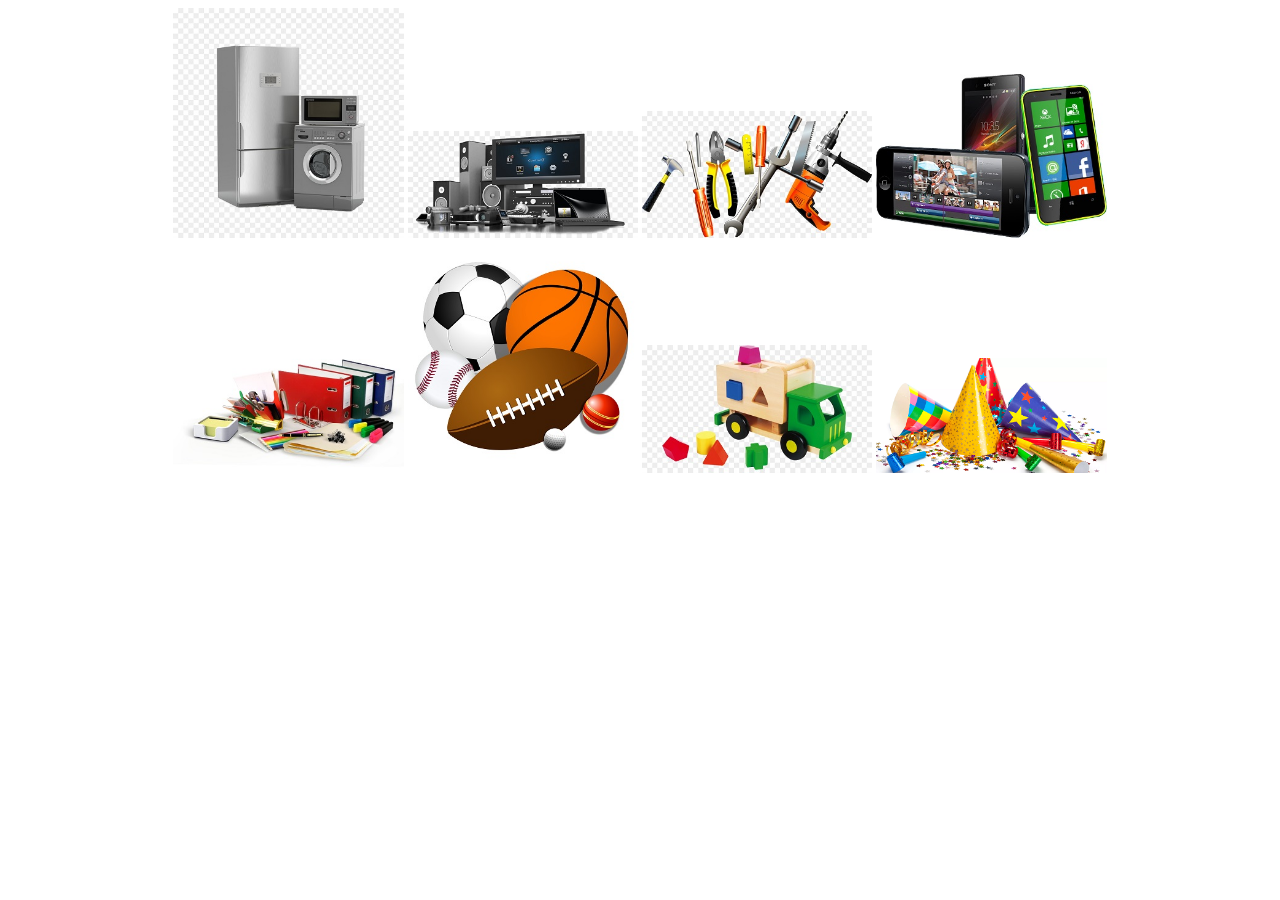
<file: index.html>
<!DOCTYPE html>
<html>
	<head>
		<meta charset="utf-8">
		<title>Інтернет-магазин</title>
		<style>
			.container {
			    position: relative;
			    width: 96%;
			    max-width: 960px;
			    margin: 0 auto;
			    text-align: center;
			}
			img {
				width: 24%;
				display: inline-block;
			}
			img:hover {
				box-shadow: 0 0 15px rgba(0,0,0,1);
			}
		</style>
	</head>
	<body>
		<div class="container">
			<a href="#"><img src="images/image01.jpg"/></a>
			<a href="#"><img src="images/image02.jpg"/></a>
			<a href="#"><img src="images/image03.jpg"/></a>
			<a href="#"><img src="images/image04.jpg"/></a>
			<a href="#"><img src="images/image05.jpg"/></a>
			<a href="#"><img src="images/image06.jpg"/></a>
			<a href="#"><img src="images/image07.jpg"/></a>
			<a href="page8.html"><img src="images/image08.jpg"/></a>
	    </div>
	</body>
</html>
</file>
